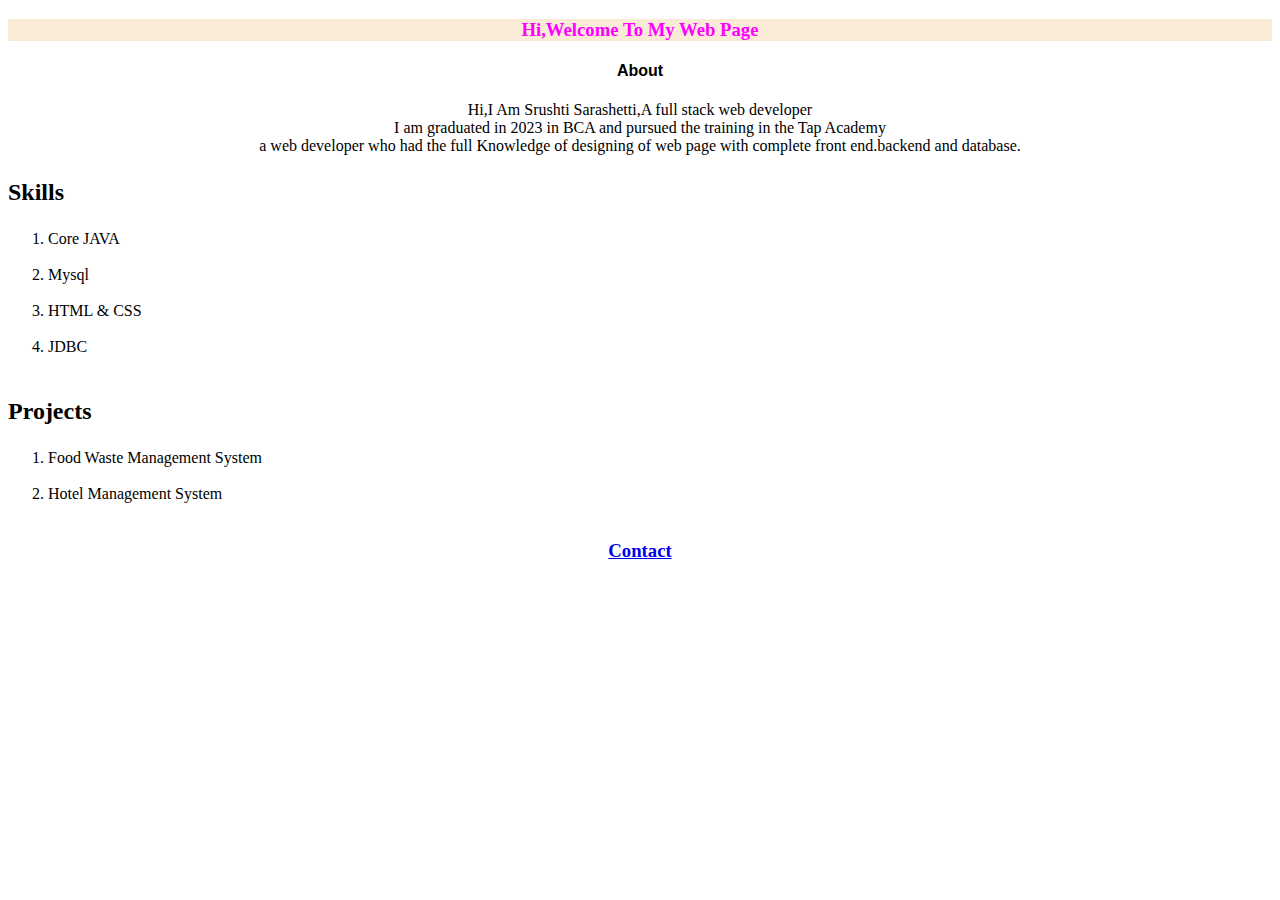
<file: index.html>
<!DOCTYPE html>
<html lang="en">
<head>
    <meta charset="UTF-8">
    <meta name="viewport" content="width=device-width, initial-scale=1.0">
    <title>About</title>
    <style>
        body{

        }
         </style>
</head>
<body>
    <h3 style="color: fuchsia; font-family: Cambria, Cochin, Georgia, Times, 'Times New Roman', serif; text-align: center; font-weight: 600; background-color: antiquewhite;">Hi,Welcome To My Web Page</h3>
    <h4 style="font-family: 'Gill Sans', 'Gill Sans MT', Calibri, 'Trebuchet MS', sans-serif; text-align: center;">About</h4>
    <p style="text-align: center;">Hi,I Am Srushti Sarashetti,A full stack web developer<br>I am graduated in 2023 in BCA and pursued the training in the Tap Academy <br>
    a web developer who had the full Knowledge of designing of web page with complete front end.backend and database.</p> 

    <h3 style="font-size: 150%;">Skills</h3>
    <ol>
        <li>Core JAVA</li><br>
        <li>Mysql</li><br>
        <li>HTML & CSS</li><br>
        <li>JDBC</li><br>
        </ol>

         <h3 style="font-size: 150%;">Projects</h3>
         <ol>
            <li> Food Waste Management System</li><br>
            <li> Hotel Management System</li><br>
          </ol>
          <h3 style="text-align: center;"> <a href="student_details.html">Contact</a></h3>

        </body>
    </html>
</file>
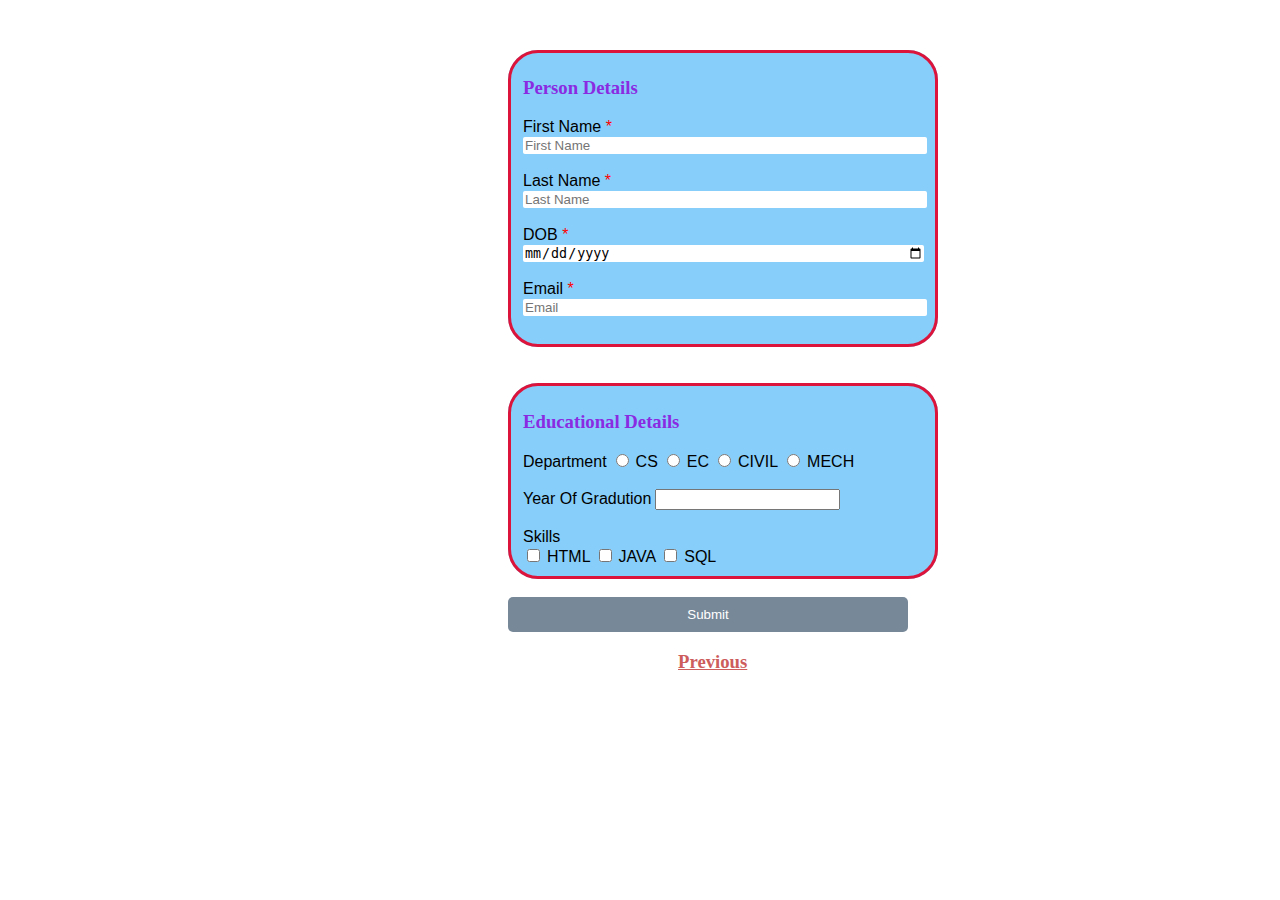
<file: student_details.html>
<!DOCTYPE html>
<html lang="en">
<head>
    <meta charset="UTF-8">
    <meta name="viewport" content="width=device-width, initial-scale=1.0">
    <title>Student_Details</title>
</head>
<link rel="stylesheet" href="stud.css">
<body>
    <section>
    <form action="success.html">
    <fieldset class="two">
        <h3 style="color: blueviolet;">Person Details</h3>
        <div id="srushti">

        <label for="name">First Name <span style="color: red;">*</span></label><br>
        <input type="text" id="name" placeholder="First Name" required pattern="[a-zA-Z]{2,20}"><br><br>

        <label for="name">Last Name <span style="color: red;">*</span></label><br>
        <input type="text" id="name" placeholder="Last Name" required pattern="[a-zA-Z]{2,20}"><br><br>

        <label for="date">DOB <span style="color: red;">*</span></label><br>
        <input type="date" id="date" placeholder="date" ><br><br>

        <label for="email">Email <span style="color: red;">*</span></label><br>
        <input type="email" id="email" placeholder="Email" required pattern="[a-z0-9._]+@[a-z]+\.[a-z]{2,}$"><br><br>
        </fieldset>
        <br><br>

        <fieldset class="two">
            <h3 style="color: blueviolet;">Educational Details</h3>

            <label for="">Department</label>

            <input type="radio" id="cs" name="dept">
                <label for="cs">CS</label> 
                
                <input type="radio" id="ec" name="dept">
                <label for="ec">EC</label> 

                <input type="radio" id="civil" name="dept">
                <label for="civil">CIVIL</label> 

                <input type="radio" id="mech" name="dept">
                <label for="mech">MECH</label> <br><br>

                <label for="">Year Of Gradution</label>

                <input list="year">
                <datalist id="year">
                    <option>2023</option>
                    <option>2022</option>
                    <option>2021</option>
                    <option>2024</option>
                  </datalist> <br><br>

                 <label for="">Skills</label> <br>

                 <input type="checkbox" id="html">
                 <label for="html">HTML</label> 

                 <input type="checkbox" id="java">
                 <label for="java">JAVA</label> 

                 <input type="checkbox" id="sql">
                 <label for="sql">SQL</label> 
                 </fieldset>
                 <br>
                 <input type="Submit">
                 <h3 id="tab" style="text-align: center;"> <a href="firstpagestud.html" style="color: indianred;">Previous</a></h3>
                </div>

             </fieldset>
          </form>
        </section>
            </body>
         </html>
</file>
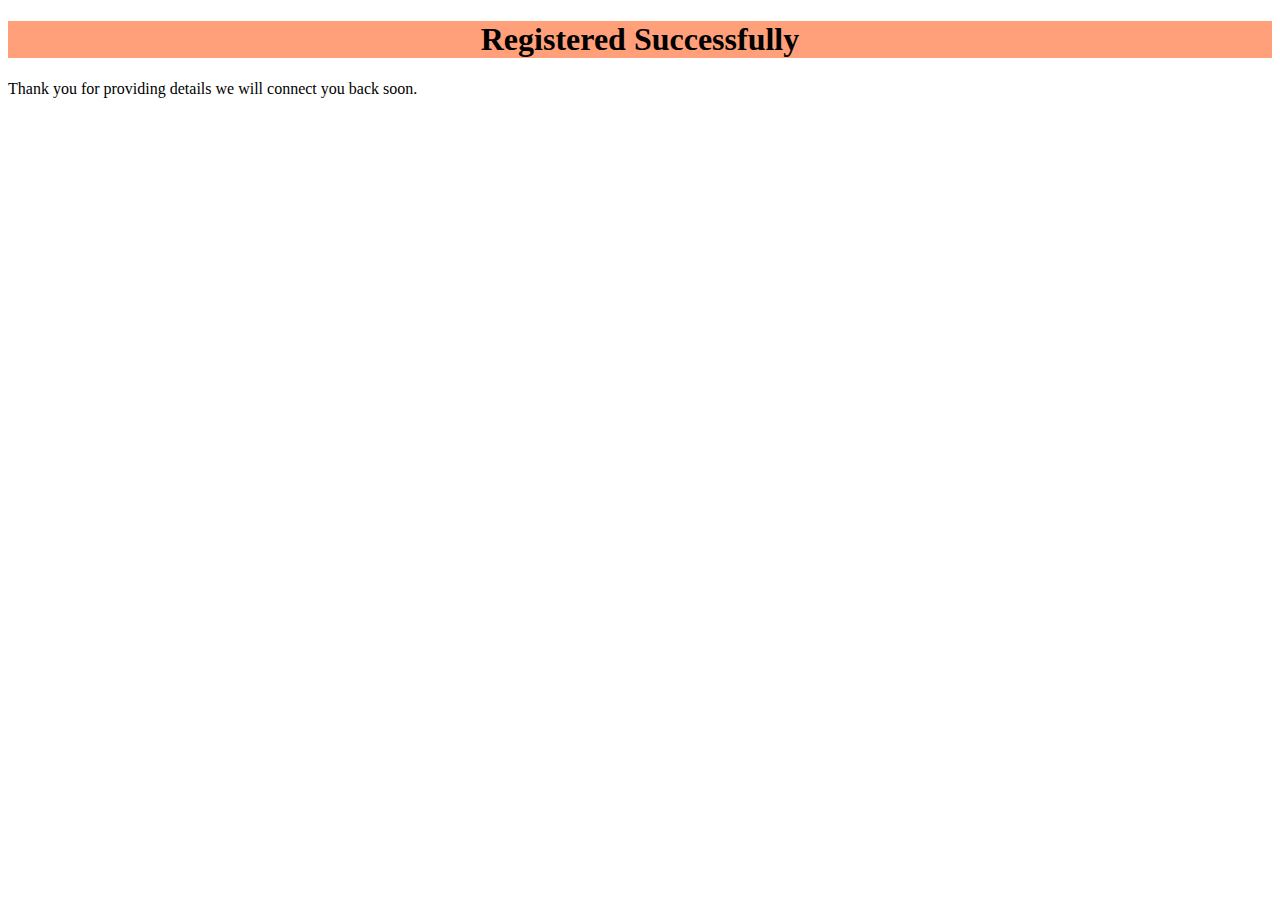
<file: success.html>
<!DOCTYPE html>
<html lang="en">
<head>
    <meta charset="UTF-8">
    <meta name="viewport" content="width=device-width, initial-scale=1.0">
    <title>Registered Successfully</title>
    <style>
        h1{
            background-color: lightsalmon;
            text-align: center;
            font-family: 'Times New Roman', Times, serif;
        }
    </style>
</head>
<body>
    <h1>Registered Successfully</h1>
    <p>Thank you for providing details we will connect you back soon.</p>
    
</body>
</html>
</file>
<file: stud.css>
h3{
    color: black;
}



fieldset{
    background-color: lightskyblue;
    border-radius: 30px;
}
form{
    height: 700px;
    width: 400px;
    margin-top: 50px;
}


label{
    font-family: Arial, Helvetica, sans-serif;
}

input[type="submit"]{
    background-color:lightslategray;
    color: white;
    padding: 10px 20px;
    border: none;
    border-radius: 5px;
    margin-left: 500px;
    width: 100%;
    cursor: pointer;
    transition:background-color 0.3s ease ;
}
input[type="submit"]:hover{
    background-color: blue;
}

input[type="text"]{
    width: 100%;
    border: none;
    border-radius: 2px;
}

input[type="date"]{
    width: 100%;
    border: none;
    border-radius: 2px;
}
.two
{
    margin-left: 500px;
    width: 100%;
    border: 3px solid crimson;
}

input[type="email"]{
    width: 100%;
    border: none;
    border-radius: 2px;
}

#tab{
    margin-left: 670px;
}
</file>
